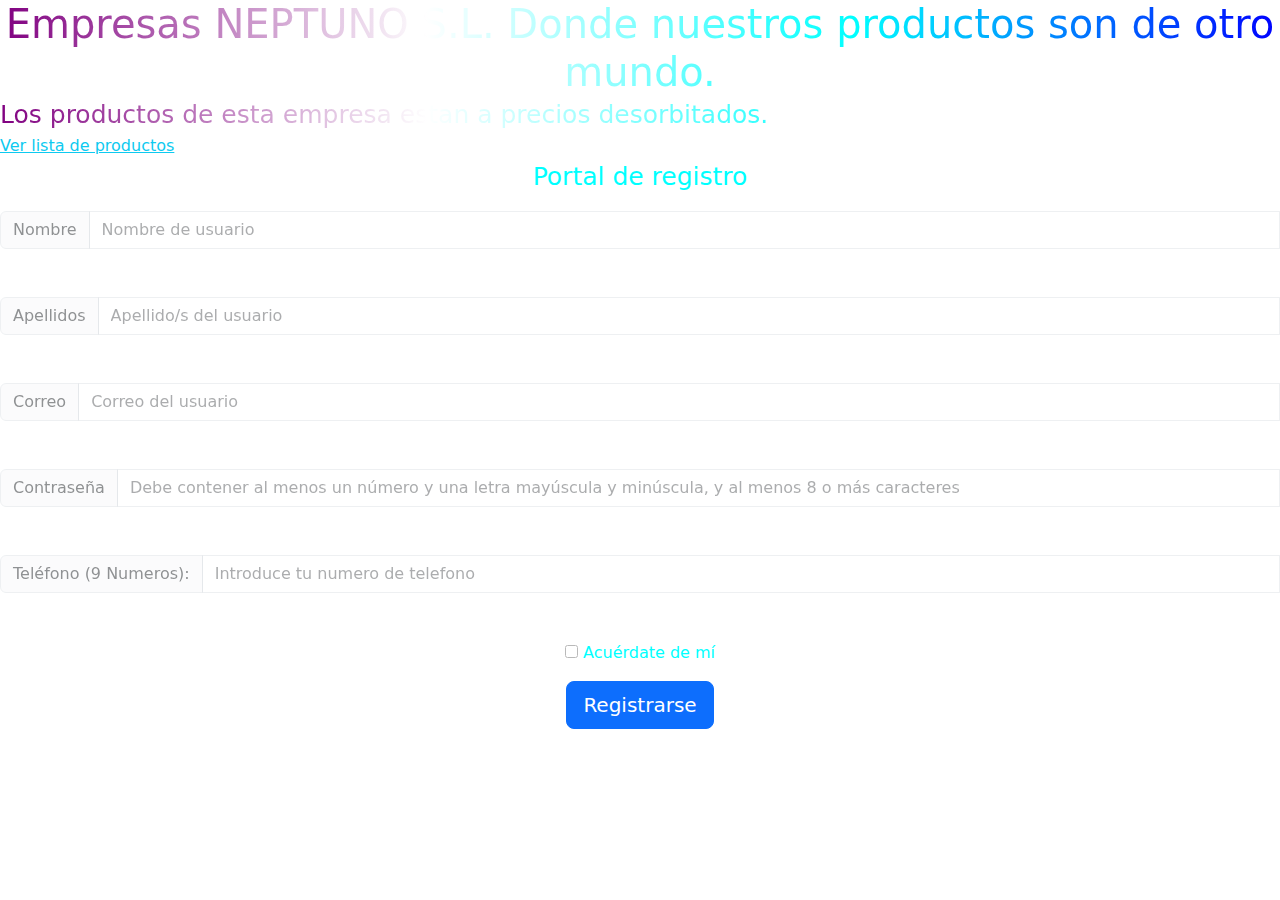
<file: Neptuno/Proyecto T5 HTML/index.html>
<!DOCTYPE html>
<html lang="es">
<head>
  <meta charset="utf-8">
  <meta name="viewport" content="width=device-width, initial-scale=1">
  <link href="https://cdn.jsdelivr.net/npm/bootstrap@5.1.2/dist/css/bootstrap.min.css" rel="stylesheet">
  <script src="https://cdn.jsdelivr.net/npm/bootstrap@5.1.2/dist/js/bootstrap.bundle.min.js"></script>
  <link rel="stylesheet" href="modificaciones.css">
</head>
<body>
  <h1 class="mb-0 text-center gradiente">
  Empresas NEPTUNO S.L. Donde nuestros productos son de otro mundo.
  </h1>
  <p class="gradiente mb-0">
  Los productos de esta empresa estan a precios desorbitados.
  </p>
  <a href="Productos.jsp" class="link-info">Ver lista de productos</a>
  <p class="text-center color">
  Portal de registro
  </p>
  <form action="Portal.jsp" class="needs-validation" novalidate>
    <div class="input-group mb-5">
      <span class="input-group-text">Nombre</span>
      <input type="text" class="form-control" placeholder="Nombre de usuario" required>
      <div class="valid-feedback">Nombre Valido.</div>
      <div class="invalid-feedback">Introduzca un nombre.</div>
    </div>
    <div class="input-group mb-5">
      <span class="input-group-text">Apellidos</span>
      <input type="text" class="form-control" placeholder="Apellido/s del usuario" required>
      <div class="valid-feedback">Apellido Valido.</div>
      <div class="invalid-feedback">Introduzca su Apellido.</div>
    </div>
    <div class="input-group mb-5">
      <span class="input-group-text">Correo</span>
      <input type="email" class="form-control" placeholder="Correo del usuario" required>
      <div class="valid-feedback">Correo Valido.</div>
      <div class="invalid-feedback">Introduzca un Correo.</div>
    </div>
    <div class="input-group mb-5">
      <span class="input-group-text">Contraseña</span>
      <input type="password" class="form-control" placeholder="Debe contener al menos un número y una letra mayúscula y minúscula, y al menos 8 o más caracteres" required pattern="(?=.*\d)(?=.*[a-z])(?=.*[A-Z]).{8,}">
      <div class="valid-feedback">Contraseña Valida.</div>
      <div class="invalid-feedback">Algun dato de la contraseña no es correcta.</div>
    </div>
    <div class="input-group mb-5">
      <span class="input-group-text">Teléfono (9 Numeros):</span>
      <input type="tel" class="form-control" placeholder="Introduce tu numero de telefono" pattern="[0-9]{9}" maxlength="9" required>
      <div class="valid-feedback">Teléfono Valido.</div>
      <div class="invalid-feedback">Introduzca un Teléfono.</div>
    </div>
    <div class="checkbox mb-3 text-center color">
      <label>
        <input type="checkbox"> Acuérdate de mí
      </label>
    </div>
    <div class=" text-center mb-5">
      <button class="btn btn-lg btn-primary btn-block" type="submit">Registrarse</button>
    </div>
  </form>
  <a href="AccesoEmpleados.html" class="btn btn-primary enlace position-absolute bottom-0 end-0">Acceso para empleados</a>
  <script type="text/javascript" src="codigo.js"></script>
</body>
</html>
</file>
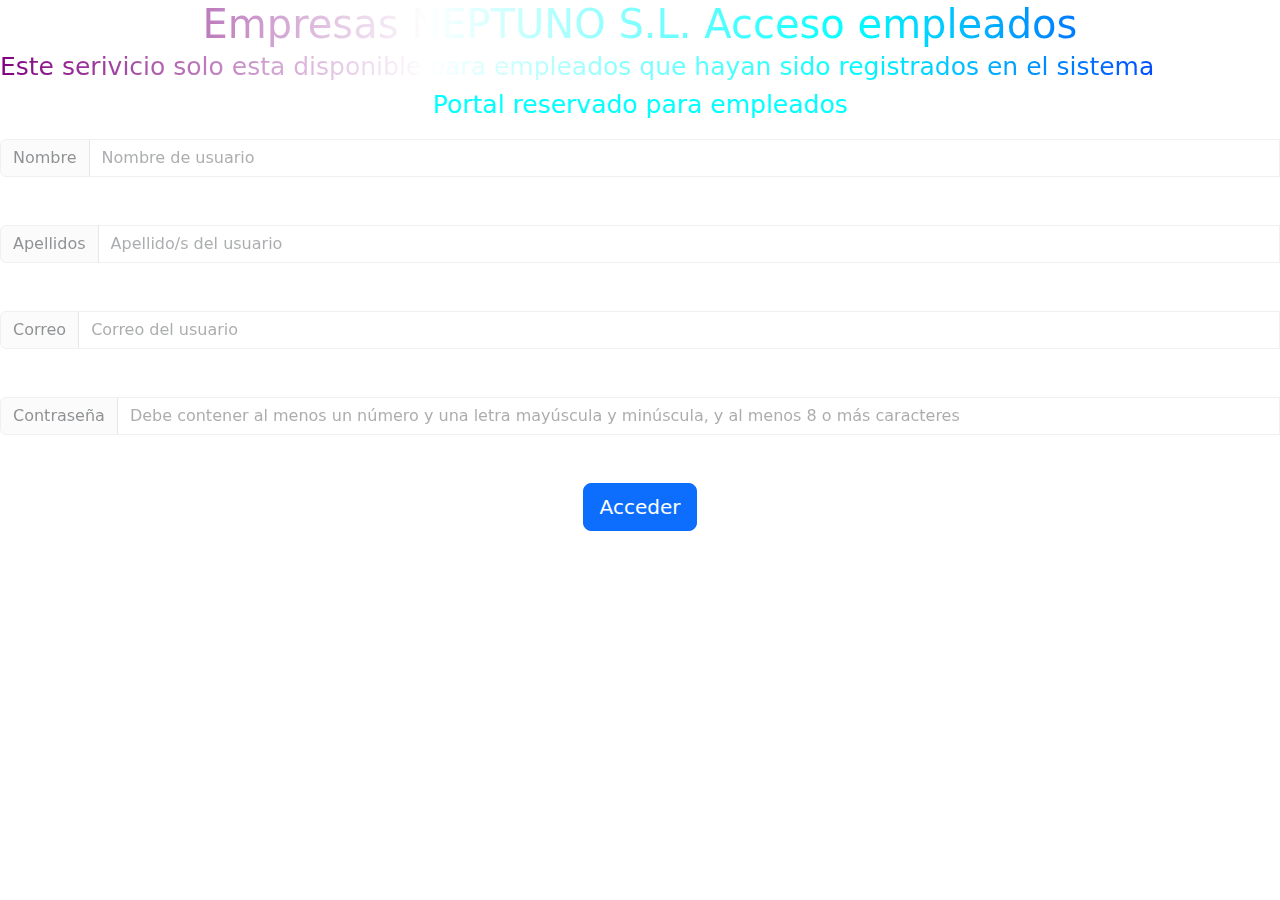
<file: Neptuno/Proyecto T5 HTML/AccesoEmpleados.html>
<!DOCTYPE html>
<html lang="es">
<head>
  <meta charset="utf-8">
  <meta name="viewport" content="width=device-width, initial-scale=1">
  <link href="https://cdn.jsdelivr.net/npm/bootstrap@5.1.2/dist/css/bootstrap.min.css" rel="stylesheet">
  <script src="https://cdn.jsdelivr.net/npm/bootstrap@5.1.2/dist/js/bootstrap.bundle.min.js"></script>
  <link rel="stylesheet" href="modificaciones.css">
</head>
<body>
  <h1 class="mb-0 text-center gradiente">
  Empresas NEPTUNO S.L. Acceso empleados
  </h1>
  <p class="gradiente mb-0">
  Este serivicio solo esta disponible para empleados que hayan sido registrados en el sistema
  </p>
  <p class="text-center color">
  Portal reservado para empleados
  </p>
  <form action="../ServletForm" method="POST" class="needs-validation" novalidate>
    <div class="input-group mb-5">
      <span class="input-group-text">Nombre</span>
      <input type="text" class="form-control" placeholder="Nombre de usuario" required>
      <div class="valid-feedback">Nombre Valido.</div>
      <div class="invalid-feedback">El nombre no está registrado.</div>
    </div>
    <div class="input-group mb-5">
      <span class="input-group-text">Apellidos</span>
      <input type="text" class="form-control" placeholder="Apellido/s del usuario" required>
      <div class="valid-feedback">Apellido Valido.</div>
      <div class="invalid-feedback">El apellido no está registrado.</div>
    </div>
    <div class="input-group mb-5">
      <span class="input-group-text">Correo</span>
      <input type="email" class="form-control" placeholder="Correo del usuario" required name="email">
      <div class="valid-feedback">Correo Valido.</div>
      <div class="invalid-feedback">Su Correo no ha sido dado de alta.</div>
    </div>
    <div class="input-group mb-5">
      <span class="input-group-text">Contraseña</span><!-- Passw0rd -->
      <input type="password" class="form-control" name="pwd"
       placeholder="Debe contener al menos un número y una letra mayúscula y minúscula, y al menos 8 o más caracteres" required pattern="(?=.*\d)(?=.*[a-z])(?=.*[A-Z]).{8,}">
      <div class="valid-feedback">Contraseña Valida.</div>
      <div class="invalid-feedback">Algun dato de la contraseña no es correcta.</div>
    </div>
    <div class=" text-center mb-5">
      <button class="btn btn-lg btn-primary btn-block" type="submit">Acceder</button>
    </div>
  </form>
  <script type="text/javascript" src="codigo.js"></script>
</body>
</html>
</file>
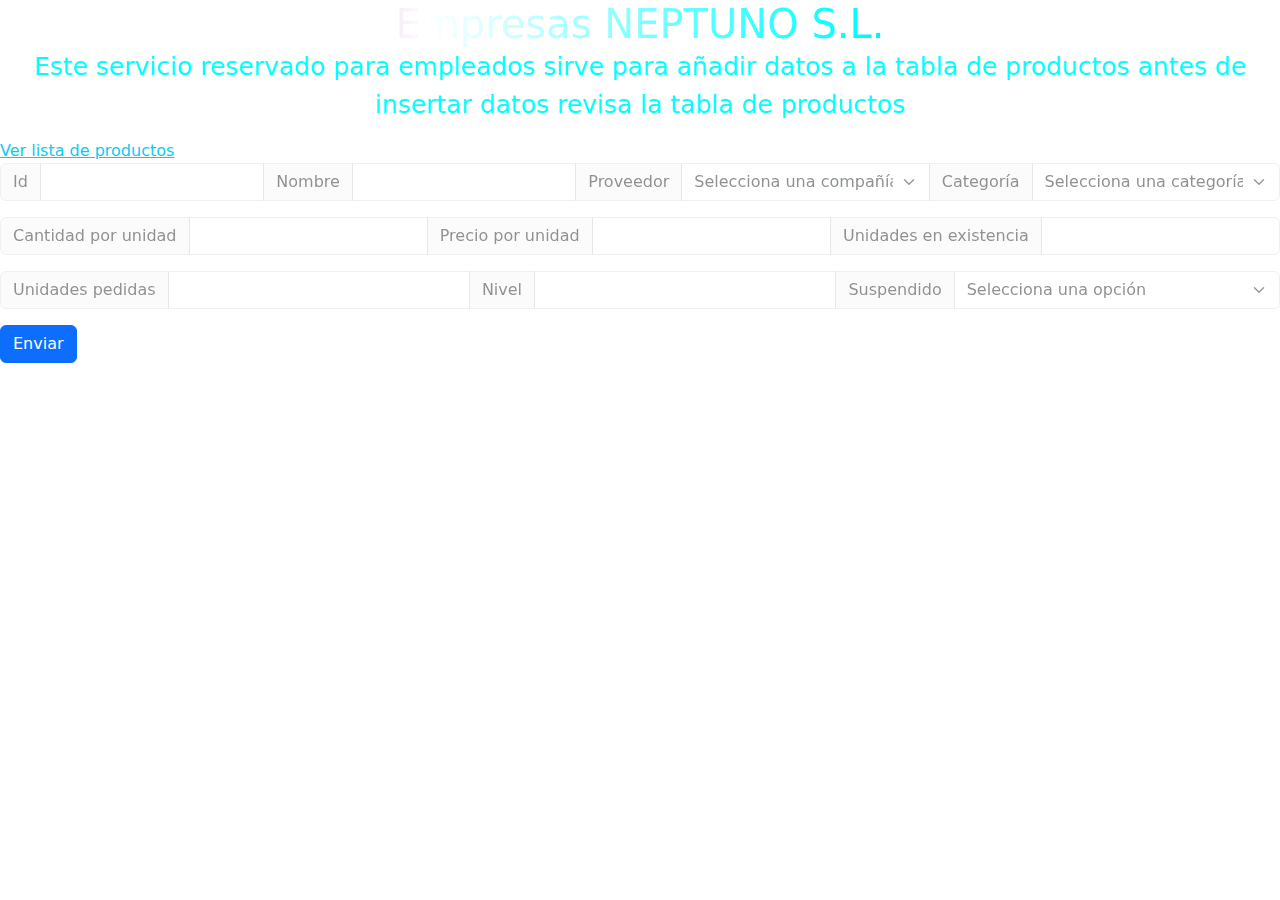
<file: Neptuno/Proyecto T5 HTML/PortalEmpleados.html>
<!DOCTYPE html>
<html lang="es">
<head>
  <meta charset="utf-8">
  <meta name="viewport" content="width=device-width, initial-scale=1">
  <link href="https://cdn.jsdelivr.net/npm/bootstrap@5.1.2/dist/css/bootstrap.min.css" rel="stylesheet">
  <script src="https://cdn.jsdelivr.net/npm/bootstrap@5.1.2/dist/js/bootstrap.bundle.min.js"></script>
  <link rel="stylesheet" href="modificaciones.css">
</head>
<body>
  <h1 class="mb-0 text-center gradiente">
  Empresas NEPTUNO S.L.
  </h1>
  <p class="text-center color">
  Este servicio reservado para empleados sirve para añadir datos a la tabla de productos
   antes de insertar datos revisa la tabla de productos
  </p>
  <a href="Productos.jsp" class="link-info">Ver lista de productos</a>
  <form action="../ServletForm" method="POST">
  	<div class="input-group mb-3">
  	  <span class="input-group-text">Id</span>
   	  <input type="number" min="11" class="form-control" name="Id_Productos" required>
      <span class="input-group-text">Nombre</span>
      <input type="text" class="form-control" name="NombreProducto" required>
      <span class="input-group-text">Proveedor</span>
      <select class="form-select" required name="NombreCompania">
	      <option selected disabled>Selecciona una compañía</option>
		  <option>Exotic Liquids</option>
		  <option>New Orleans Cajun Delights</option>
		  <option>Grandma Kelly's Homestead</option>
		  <option>Tokyo Traders</option>
		  <option>Cooperativa de Quesos 'Las Cabras'</option>
		  <option>Mayumi's</option>
		  <option>Pavlova, Ltd.</option>
		  <option>Specialty Biscuits, Ltd.</option>
		  <option>PB Knäckebröd AB</option>
		  <option>Refrescos Americanas LTDA</option>
		  <option>Heli Süßwaren GmbH & Co. KG</option>
		  <option>Plutzer Lebensmittelgroßmärkte AG</option>
		  <option>Nord-Ost-Fisch Handelsgesellschaft mbH</option>
		  <option>Formaggi Fortini s.r.l.</option>
		  <option>Norske Meierier</option>
		  <option>Bigfoot Breweries</option>
		  <option>Svensk Sjöföda AB</option>
		  <option>Aux joyeux ecclésiastiques</option>
		  <option>New England Seafood Cannery</option>
		  <option>Leka Trading</option>
		  <option>Lyngbysild</option>
		  <option>Zaanse Snoepfabriek</option>
		  <option>Karkki Oy</option>
		  <option>G'day, Mate</option>
		  <option>Ma Maison</option>
		  <option>Pasta Buttini s.r.l.</option>
		  <option>Escargots Nouveaux</option>
		  <option>Gai pâturage</option>
		  <option>Forêts d'érables</option>
	  </select>
      <span class="input-group-text">Categoría</span>
      <select class="form-select" required name="NombreCategoria">
	      <option selected disabled>Selecciona una categoría</option>
		  <option>Bebidas</option>
		  <option>Condimentos</option>
		  <option>Repostería</option>
		  <option>Lácteos</option>
		  <option>Granos/Cereales</option>
		  <option>Carnes</option>
		  <option>Frutas/Verduras</option>
		  <option>Pescado/Marisco</option>
	  </select>
    </div>
    <div class="input-group mb-3">
      <span class="input-group-text">Cantidad por unidad</span>
      <input type="text" class="form-control" name="Cantidad_Unidad" required>
      <span class="input-group-text">Precio por unidad</span>
      <input type="text" class="form-control" name="Precio_Unidad" required>
      <span class="input-group-text">Unidades en existencia</span>
      <input type="number" class="form-control" name="Unidades_Existencia" required>
    </div>
    <div class="input-group mb-3">
      <span class="input-group-text">Unidades pedidas</span>
      <input type="number" class="form-control" name="Unidades_Pedidas" required>
      <span class="input-group-text">Nivel</span>
      <input type="number" class="form-control" name="Nivel" required>
      <span class="input-group-text">Suspendido</span>
      <select class="form-select" required name="Suspendido">
	      <option selected disabled>Selecciona una opción</option>
		  <option>Si</option>
		  <option>No</option>
	  </select>
    </div>
    <button type="submit" class="btn btn-primary">Enviar</button>
  </form>
</body>
</html>
</file>
<file: Neptuno/Proyecto T5 HTML/modificaciones.css>
body{
  background-image: url(https://www.caracteristicas.co/wp-content/uploads/2017/05/neptuno-e1569255785939.jpg);
  background-repeat: no-repeat;
  background-size: cover;
}
p{
  font-size: 25px;
}
span,input,select{
   opacity:0.5;
}
/*
td:hover,th:hover{
	font-size: 50px;
}
*/
.color { color: cyan; }
.gradiente {
  background: linear-gradient(to right,purple, white,cyan,blue);
  -webkit-background-clip: text;
  -webkit-text-fill-color: transparent;
}
.enlace {
  opacity:0;
}
.enlace:hover {
  opacity:100%;
}
</file>
